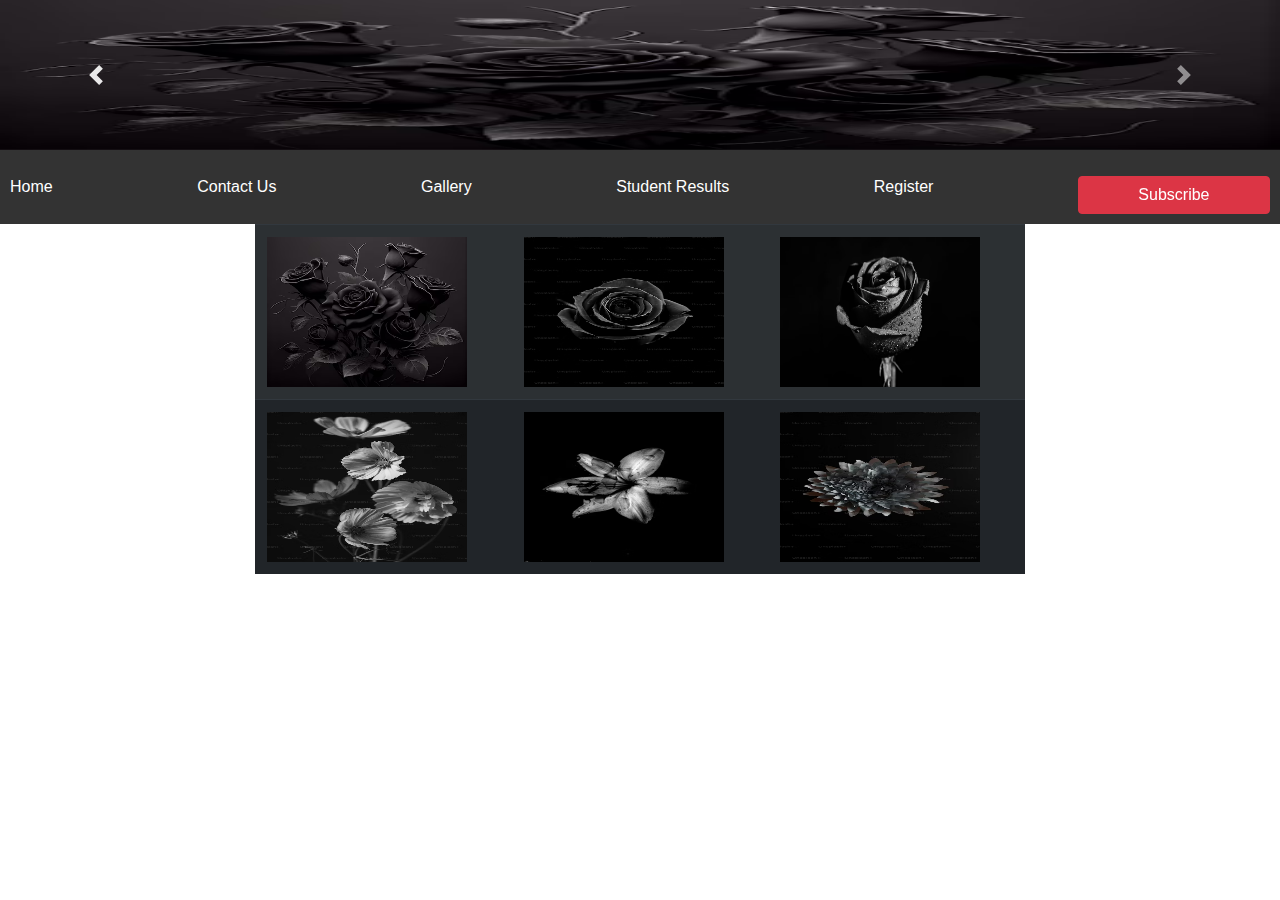
<file: gallery.html>
<!DOCTYPE html>
<html lang="en">
<head>
  <meta charset="UTF-8">
  <meta name="viewport" content="width=device-width, initial-scale=1.0">
  <title>Courses</title>
  <link rel="stylesheet" href="./css/style1.css">
  <link rel="stylesheet" href="https://cdn.jsdelivr.net/npm/bootstrap@4.0.0/dist/css/bootstrap.min.css" integrity="sha384-Gn5384xqQ1aoWXA+058RXPxPg6fy4IWvTNh0E263XmFcJlSAwiGgFAW/dAiS6JXm" crossorigin="anonymous">
  <script src="https://code.jquery.com/jquery-3.2.1.slim.min.js" integrity="sha384-KJ3o2DKtIkvYIK3UENzmM7KCkRr/rE9/Qpg6aAZGJwFDMVNA/GpGFF93hXpG5KkN" crossorigin="anonymous"></script>
  <script src="https://cdn.jsdelivr.net/npm/popper.js@1.12.9/dist/umd/popper.min.js" integrity="sha384-ApNbgh9B+Y1QKtv3Rn7W3mgPxhU9K/ScQsAP7hUibX39j7fakFPskvXusvfa0b4Q" crossorigin="anonymous"></script>
  <script src="https://cdn.jsdelivr.net/npm/bootstrap@4.0.0/dist/js/bootstrap.min.js" integrity="sha384-JZR6Spejh4U02d8jOt6vLEHfe/JQGiRRSQQxSfFWpi1MquVdAyjUar5+76PVCmYl" crossorigin="anonymous"></script>
  <script src="./js/main.js"></script>
  <style>
    tr{
        column-count: 3;
        column-gap: 10px;
        column-width: 5px;
    }
   
    h1 {
      margin-top: 0;
    }
    form {
      display: flex;
      flex-wrap: wrap;
      justify-content: center;
      align-items: center;
      padding: 20px;
      background-color: #f2f2f2;
    }
    label {
      display: block;
      width: 100%;
      text-align: center;
      font-weight: bold;
      margin-bottom: 10px;
    }
    input[type="text"] {
      padding: 10px;
      border-radius: 5px;
      border: none;
      margin-bottom: 20px;
      width: 100%;
    }
    input[type="submit"] {
      background-color: #4CAF50;
      color: white;
      padding: 10px;
      border-radius: 5px;
      border: none;
      cursor: pointer;
      margin-top: 20px;
    }
    footer {
      background-color: #333;
      color: white;
      padding: 20px;
      text-align: center;
    }
    nav {
      background-color: #333;
      color: white;
      padding: 10px;
      display: flex;
      justify-content: space-between;
      align-items: center;
      position: sticky;
      top: 0;
      z-index: 1;
    }
    nav a {
      color: white;
      text-decoration: none;
      margin-right: 20px;
    }
    nav a:hover {
        color: #4CAF50;
        background-color:white;
    }
    img {
        width:200px;
        height:150px;
    }
  </style>
</head>
<body>
  
  <header>
    <div id="carouselExampleControls" class="carousel slide" data-ride="carousel">
        <div class="carousel-inner">
          <div class="carousel-item active">
            <img class="d-block w-100" src="./images/image1.avif" alt="First slide">
          </div>
          <div class="carousel-item">
            <img class="d-block w-100" src="./images/image2.avif" alt="Second slide">
          </div>
          <div class="carousel-item">
            <img class="d-block w-100" src="./images/image3.avif" alt="Third slide">
          </div>
        </div>
        <a class="carousel-control-prev" href="#carouselExampleControls" role="button" data-slide="prev">
          <span class="carousel-control-prev-icon" aria-hidden="true"></span>
          <span class="sr-only">Previous</span>
        </a>
        <a class="carousel-control-next" href="#carouselExampleControls" role="button" data-slide="next">
          <span class="carousel-control-next-icon" aria-hidden="true"></span>
          <span class="sr-only">Next</span>
        </a>
      </div>
  </header>
  <nav>
    <a href="index.html">Home</a>
    <a href="contact.html">Contact Us</a>
    <a href="gallery.html">Gallery</a>
    <a href="studentMarks.html">Student Results</a>
    <a href="register.html">Register</a>
    <input type="button" onclick="func4()" style="width:12rem; margin-top:1rem;" class="btn btn-danger" value="Subscribe">
  </nav>
  <div class="container" style=" max-width: 800px;
  margin: 0 auto;">
    <table class="table table-striped table-dark table-hover">
      <tr>
        <td><img  src="./images/image1.avif"></td>
        <td><img  src="./images/image2.avif"></td>
        <td><img  src="./images/image3.avif"></td>
      </tr>
      <tr>
        <td><img  src="./images/image4.avif"></td>
        <td><img src="./images/image5.avif"></td>
        <td> <img src="./images/image6.avif"></td>
      </tr>
    </table>
  </div>
</body>
</html>
</file>
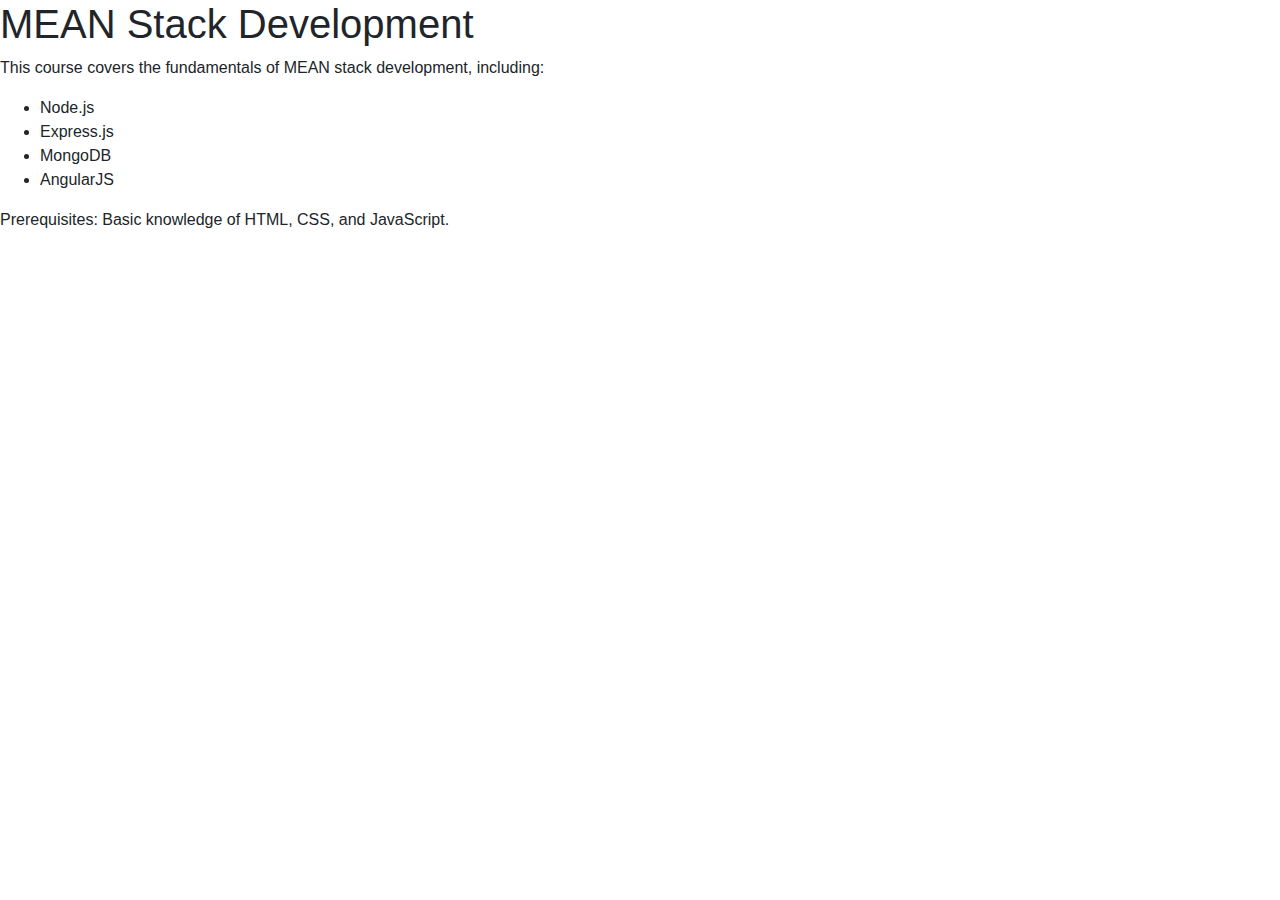
<file: MEAN.html>
<!DOCTYPE html>
<html lang="en">
<head>
    <meta charset="UTF-8">
    <meta name="viewport" content="width=device-width, initial-scale=1.0">
    <title>Document</title>
    <link rel="stylesheet" href="https://cdn.jsdelivr.net/npm/bootstrap@4.0.0/dist/css/bootstrap.min.css" integrity="sha384-Gn5384xqQ1aoWXA+058RXPxPg6fy4IWvTNh0E263XmFcJlSAwiGgFAW/dAiS6JXm" crossorigin="anonymous">
    <script src="https://code.jquery.com/jquery-3.2.1.slim.min.js" integrity="sha384-KJ3o2DKtIkvYIK3UENzmM7KCkRr/rE9/Qpg6aAZGJwFDMVNA/GpGFF93hXpG5KkN" crossorigin="anonymous"></script>
    <script src="https://cdn.jsdelivr.net/npm/popper.js@1.12.9/dist/umd/popper.min.js" integrity="sha384-ApNbgh9B+Y1QKtv3Rn7W3mgPxhU9K/ScQsAP7hUibX39j7fakFPskvXusvfa0b4Q" crossorigin="anonymous"></script>
    <script src="https://cdn.jsdelivr.net/npm/bootstrap@4.0.0/dist/js/bootstrap.min.js" integrity="sha384-JZR6Spejh4U02d8jOt6vLEHfe/JQGiRRSQQxSfFWpi1MquVdAyjUar5+76PVCmYl" crossorigin="anonymous"></script>  
</head>
<body>
    <h1>MEAN Stack Development</h1>
    <p>This course covers the fundamentals of MEAN stack development, including:</p>
    <ul>
      <li>Node.js</li>
      <li>Express.js</li>
      <li>MongoDB</li>
      <li>AngularJS</li>
    </ul>
    <p>Prerequisites: Basic knowledge of HTML, CSS, and JavaScript.</p>
  </body>
</html>
</file>
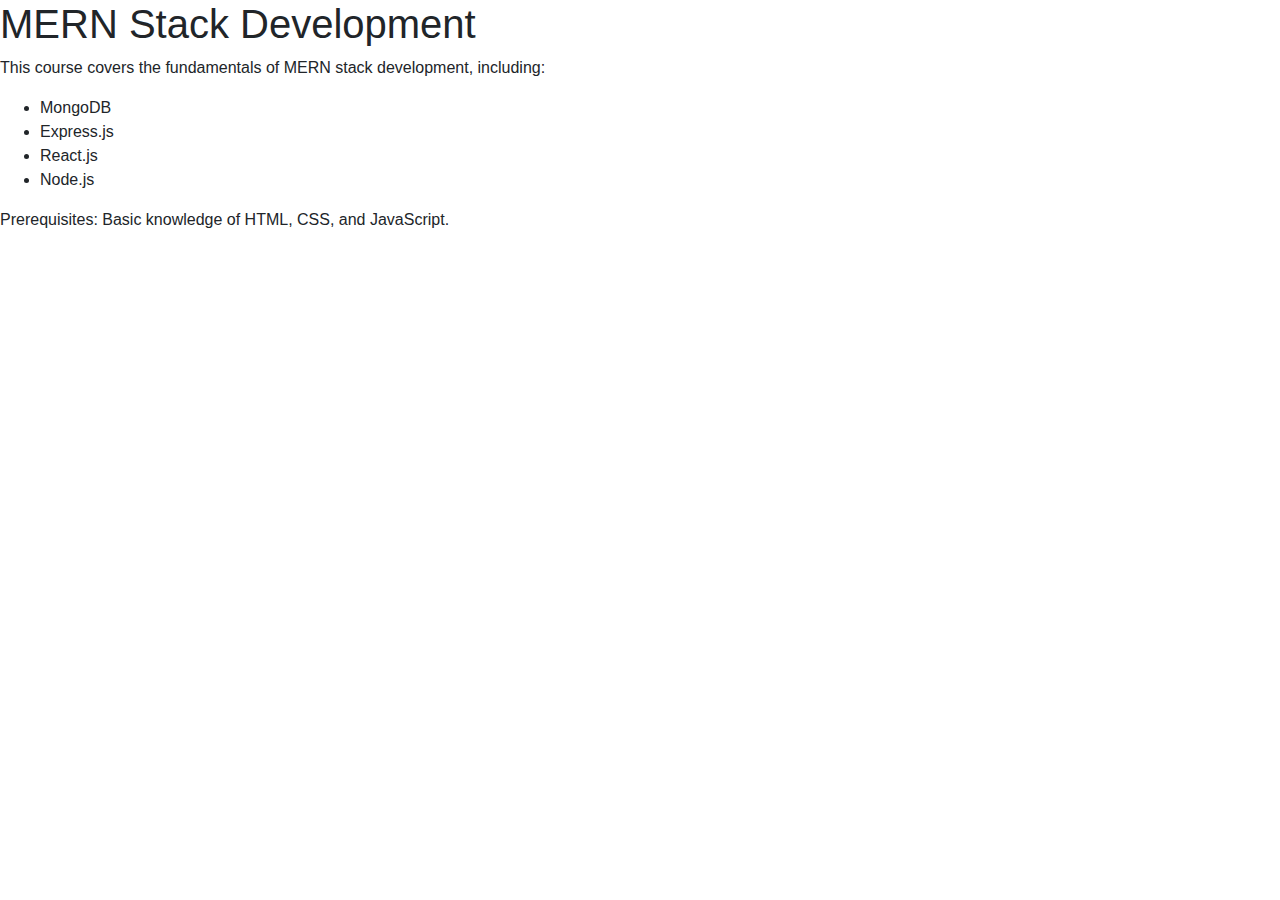
<file: MERN.html>
<!DOCTYPE html>
<html lang="en">
<head>
    <meta charset="UTF-8">
    <meta name="viewport" content="width=device-width, initial-scale=1.0">
    <title>Document</title>
    <link rel="stylesheet" href="https://cdn.jsdelivr.net/npm/bootstrap@4.0.0/dist/css/bootstrap.min.css" integrity="sha384-Gn5384xqQ1aoWXA+058RXPxPg6fy4IWvTNh0E263XmFcJlSAwiGgFAW/dAiS6JXm" crossorigin="anonymous">
    <script src="https://code.jquery.com/jquery-3.2.1.slim.min.js" integrity="sha384-KJ3o2DKtIkvYIK3UENzmM7KCkRr/rE9/Qpg6aAZGJwFDMVNA/GpGFF93hXpG5KkN" crossorigin="anonymous"></script>
    <script src="https://cdn.jsdelivr.net/npm/popper.js@1.12.9/dist/umd/popper.min.js" integrity="sha384-ApNbgh9B+Y1QKtv3Rn7W3mgPxhU9K/ScQsAP7hUibX39j7fakFPskvXusvfa0b4Q" crossorigin="anonymous"></script>
    <script src="https://cdn.jsdelivr.net/npm/bootstrap@4.0.0/dist/js/bootstrap.min.js" integrity="sha384-JZR6Spejh4U02d8jOt6vLEHfe/JQGiRRSQQxSfFWpi1MquVdAyjUar5+76PVCmYl" crossorigin="anonymous"></script>  
</head>
<body>
  <h1>MERN Stack Development</h1>
  <p>This course covers the fundamentals of MERN stack development, including:</p>
  <ul>
    <li>MongoDB</li>
    <li>Express.js</li>
    <li>React.js</li>
    <li>Node.js</li>
  </ul>
  <p>Prerequisites: Basic knowledge of HTML, CSS, and JavaScript.</p>
</body>
</html>
</file>
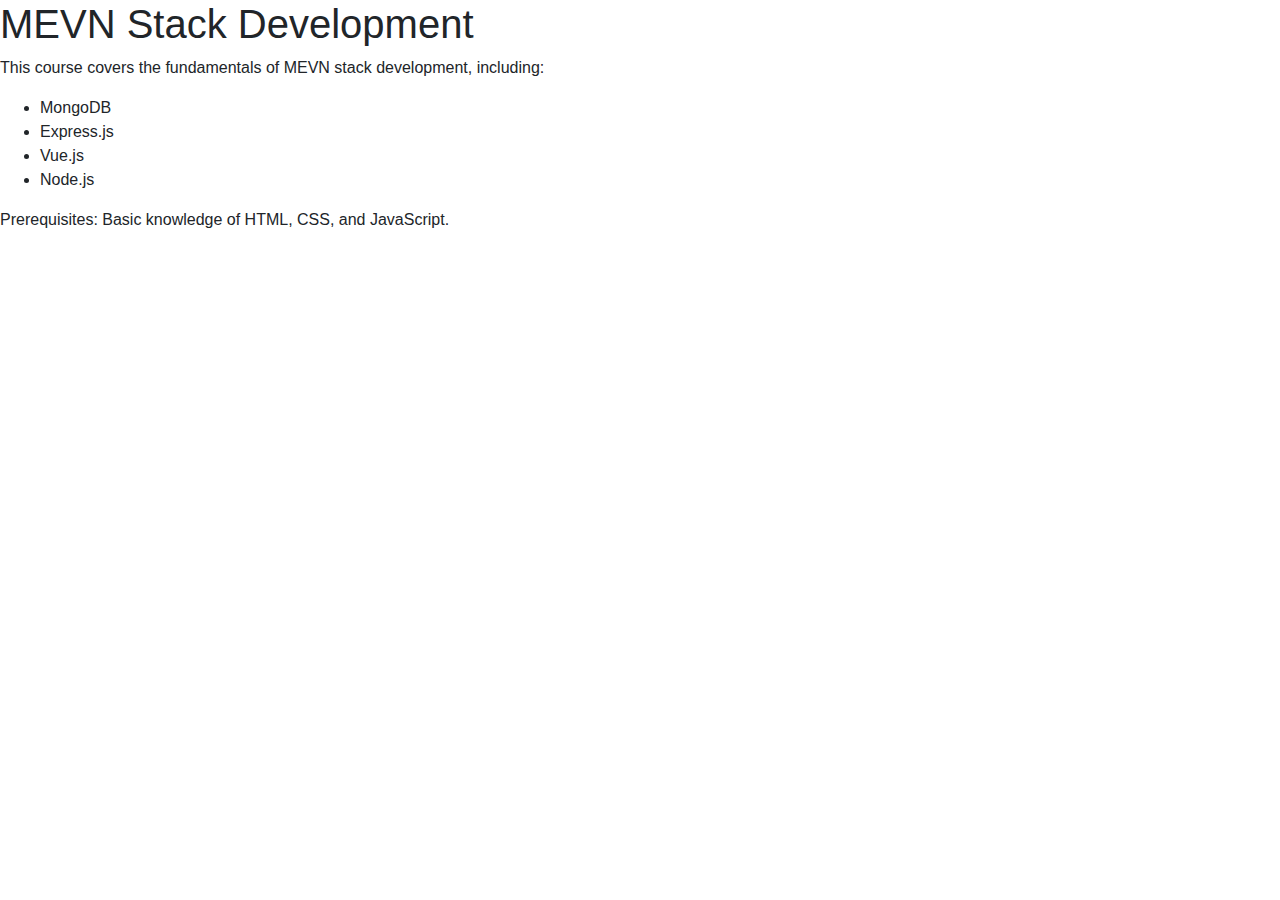
<file: MEVN.html>
<!DOCTYPE html>
<html lang="en">
<head>
    <meta charset="UTF-8">
    <meta name="viewport" content="width=device-width, initial-scale=1.0">
    <title>Document</title>
    <link rel="stylesheet" href="https://cdn.jsdelivr.net/npm/bootstrap@4.0.0/dist/css/bootstrap.min.css" integrity="sha384-Gn5384xqQ1aoWXA+058RXPxPg6fy4IWvTNh0E263XmFcJlSAwiGgFAW/dAiS6JXm" crossorigin="anonymous">
    <script src="https://code.jquery.com/jquery-3.2.1.slim.min.js" integrity="sha384-KJ3o2DKtIkvYIK3UENzmM7KCkRr/rE9/Qpg6aAZGJwFDMVNA/GpGFF93hXpG5KkN" crossorigin="anonymous"></script>
    <script src="https://cdn.jsdelivr.net/npm/popper.js@1.12.9/dist/umd/popper.min.js" integrity="sha384-ApNbgh9B+Y1QKtv3Rn7W3mgPxhU9K/ScQsAP7hUibX39j7fakFPskvXusvfa0b4Q" crossorigin="anonymous"></script>
    <script src="https://cdn.jsdelivr.net/npm/bootstrap@4.0.0/dist/js/bootstrap.min.js" integrity="sha384-JZR6Spejh4U02d8jOt6vLEHfe/JQGiRRSQQxSfFWpi1MquVdAyjUar5+76PVCmYl" crossorigin="anonymous"></script>  
</head>
<body>
  <h1>MEVN Stack Development</h1>
  <p>This course covers the fundamentals of MEVN stack development, including:</p>
  <ul>
    <li>MongoDB</li>
    <li>Express.js</li>
    <li>Vue.js</li>
    <li>Node.js</li>
  </ul>
  <p>Prerequisites: Basic knowledge of HTML, CSS, and JavaScript.</p>
</body>
</html>
</file>
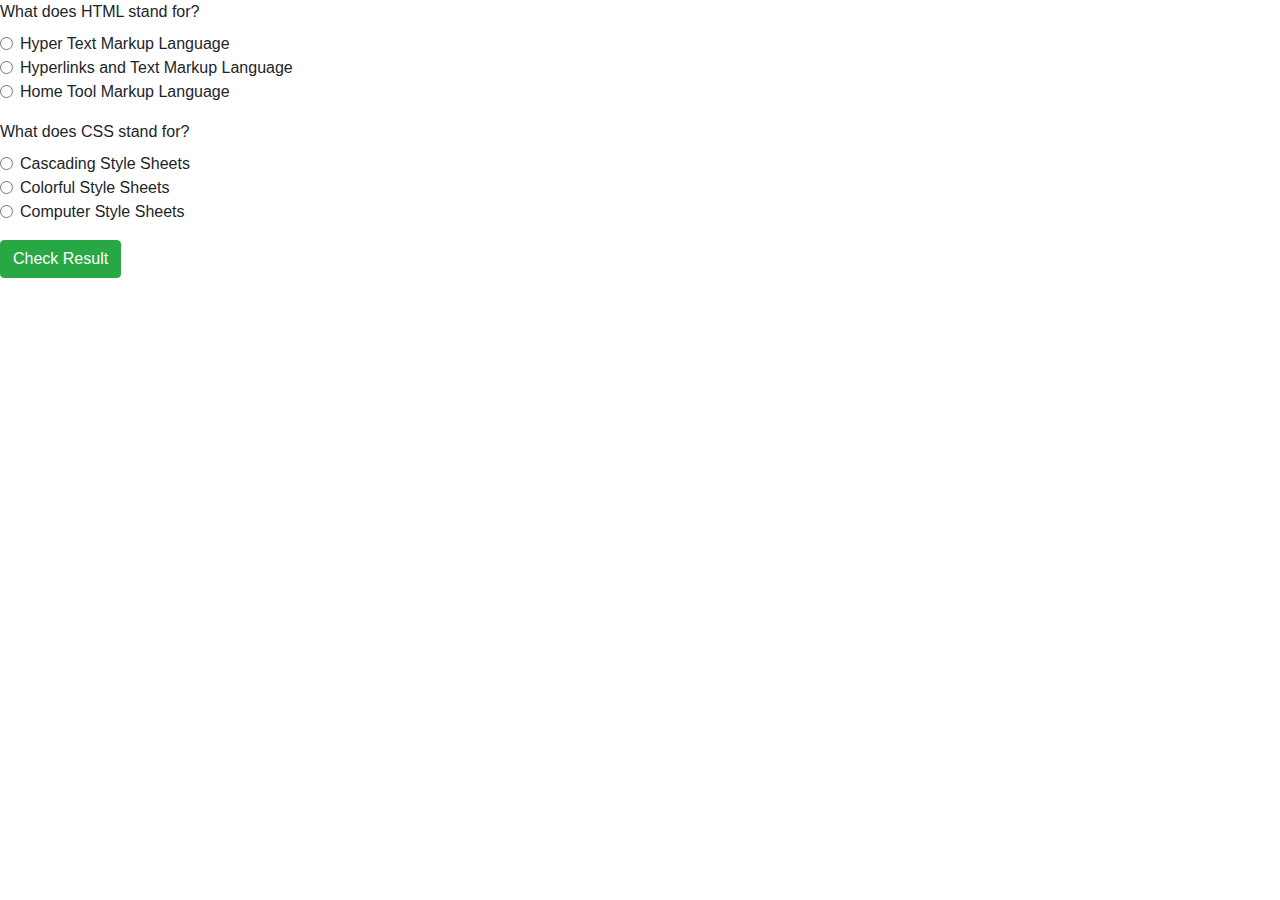
<file: onltest.html>
<!DOCTYPE html>
<html lang="en">
<head>
  <meta charset="UTF-8">
  <meta name="viewport" content="width=device-width, initial-scale=1.0">
  <script src="./js/main.js"></script>
  <link rel="stylesheet" href="https://cdn.jsdelivr.net/npm/bootstrap@4.0.0/dist/css/bootstrap.min.css" integrity="sha384-Gn5384xqQ1aoWXA+058RXPxPg6fy4IWvTNh0E263XmFcJlSAwiGgFAW/dAiS6JXm" crossorigin="anonymous">
  <script src="https://code.jquery.com/jquery-3.2.1.slim.min.js" integrity="sha384-KJ3o2DKtIkvYIK3UENzmM7KCkRr/rE9/Qpg6aAZGJwFDMVNA/GpGFF93hXpG5KkN" crossorigin="anonymous"></script>
  <script src="https://cdn.jsdelivr.net/npm/popper.js@1.12.9/dist/umd/popper.min.js" integrity="sha384-ApNbgh9B+Y1QKtv3Rn7W3mgPxhU9K/ScQsAP7hUibX39j7fakFPskvXusvfa0b4Q" crossorigin="anonymous"></script>
  <script src="https://cdn.jsdelivr.net/npm/bootstrap@4.0.0/dist/js/bootstrap.min.js" integrity="sha384-JZR6Spejh4U02d8jOt6vLEHfe/JQGiRRSQQxSfFWpi1MquVdAyjUar5+76PVCmYl" crossorigin="anonymous"></script>
  <title>Form</title>
  <style>
    header {
      background-image: url("image/backg.jpg");
      background-size: cover;
      color: white;
      padding: 50px;
      text-align: center;
    }
    h1 {
      margin-top: 0;
    }
   
    footer {
      background-color: #333;
      color: white;
      padding: 20px;
      text-align: center;
    }
    nav {
      background-color: #333;
      color: white;
      padding: 10px;
      display: flex;
      justify-content: space-between;
      align-items: center;
      position: sticky;
      top: 0;
      z-index: 1;
    }
    nav a {
      color: white;
      text-decoration: none;
      margin-right: 20px;
    }
    nav a:hover {
      color: #4CAF50;
      background-color:white;
    }
    img {
        width:200px;
        height:150px;
    }
  </style>
</head>
<body>
  
      
  
  <form>
    <div class="form-group">
      <label for="htmlQuestion">What does HTML stand for?</label>
      <div class="form-check">
        <input class="form-check-input" type="radio" name="htmlQuestion" id="htmlQuestion1" value="Hyper Text Markup Language" data-value="correct">
        <label class="form-check-label" for="htmlQuestion1" id="htmlQuestion1l">
          Hyper Text Markup Language
        </label>
      </div>
      <div class="form-check">
        <input class="form-check-input" type="radio" name="htmlQuestion" id="htmlQuestion2" value="Hyperlinks and Text Markup Language" data-value="wrong">
        <label class="form-check-label" for="htmlQuestion2" id="htmlQuestion2l">
          Hyperlinks and Text Markup Language
        </label>
      </div>
      <div class="form-check">
        <input class="form-check-input" type="radio" name="htmlQuestion" id="htmlQuestion3" value="Home Tool Markup Language" data-value="wrong">
        <label class="form-check-label" for="htmlQuestion3" id="htmlQuestion3l">
          Home Tool Markup Language
        </label>
      </div>
    </div>
    <div class="form-group">
      <label for="cssQuestion">What does CSS stand for?</label>
      <div class="form-check">
        <input class="form-check-input" type="radio" name="cssQuestion" id="cssQuestion1" value="Cascading Style Sheets" data-value="correct" >
        <label class="form-check-label" for="cssQuestion1" id="cssQuestion1l">
          Cascading Style Sheets
        </label>
      </div>
      <div class="form-check">
        <input class="form-check-input" type="radio" name="cssQuestion" id="cssQuestion2" value="Colorful Style Sheets" data-value="wrong">
        <label class="form-check-label" for="cssQuestion2" id="cssQuestion2l">
          Colorful Style Sheets
        </label>
      </div>
      <div class="form-check">
        <input class="form-check-input" type="radio" name="cssQuestion" id="cssQuestion3" value="Computer Style Sheets" data-value="wrong">
        <label class="form-check-label" for="cssQuestion3" id="cssQuestion3l">
          Computer Style Sheets
        </label>
      </div>
    </div>
    </form>
    <input type="button" class="btn btn-success" value="Check Result" onclick="func6()">

</body>
</html>
</file>
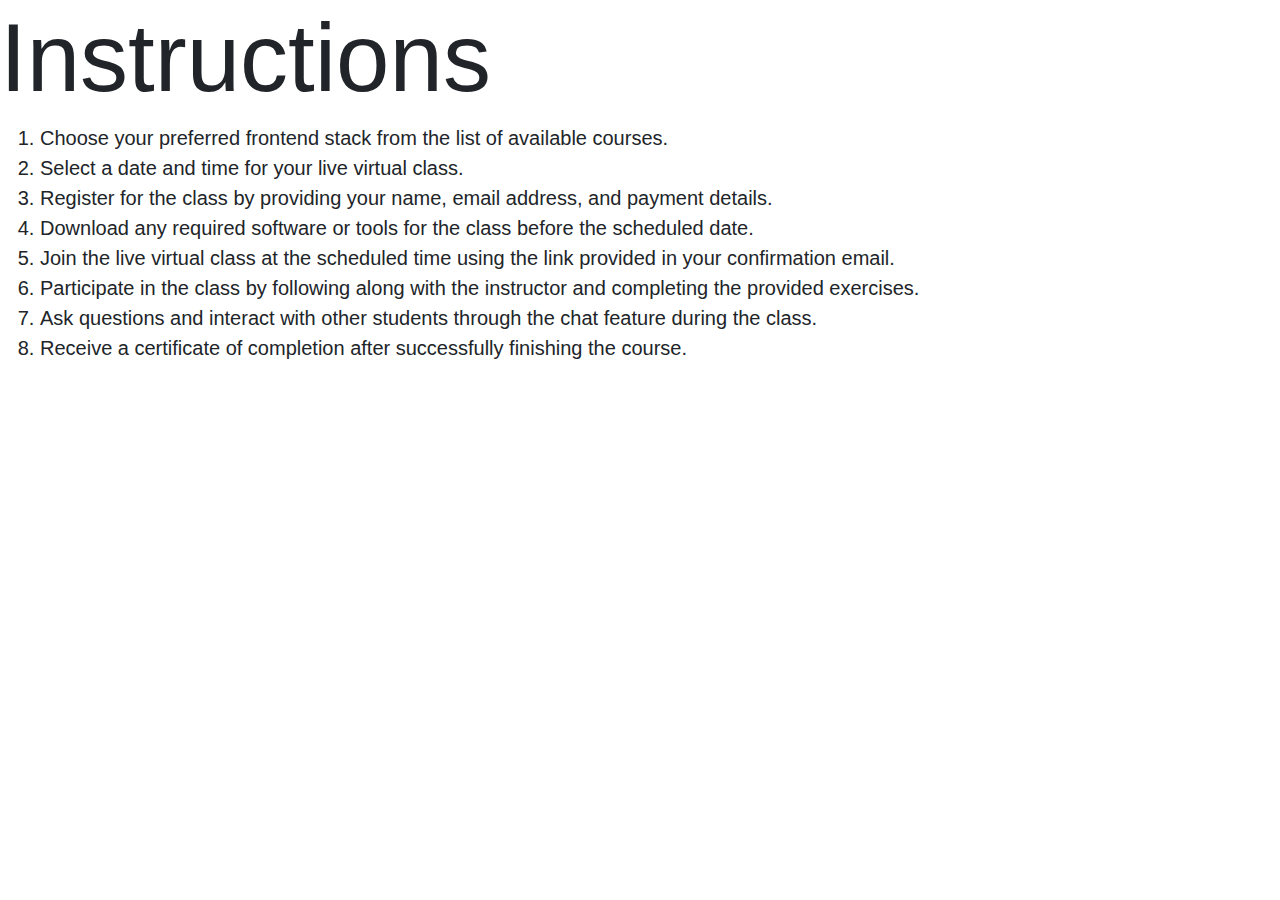
<file: popupbox.html>
<!DOCTYPE html>
<html lang="en">
<head>
    <meta charset="UTF-8">
    <meta name="viewport" content="width=device-width, initial-scale=1.0">
    <title>Document</title>
    <link rel="stylesheet" href="https://cdn.jsdelivr.net/npm/bootstrap@4.0.0/dist/css/bootstrap.min.css" integrity="sha384-Gn5384xqQ1aoWXA+058RXPxPg6fy4IWvTNh0E263XmFcJlSAwiGgFAW/dAiS6JXm" crossorigin="anonymous">
    <script src="https://code.jquery.com/jquery-3.2.1.slim.min.js" integrity="sha384-KJ3o2DKtIkvYIK3UENzmM7KCkRr/rE9/Qpg6aAZGJwFDMVNA/GpGFF93hXpG5KkN" crossorigin="anonymous"></script>
    <script src="https://cdn.jsdelivr.net/npm/popper.js@1.12.9/dist/umd/popper.min.js" integrity="sha384-ApNbgh9B+Y1QKtv3Rn7W3mgPxhU9K/ScQsAP7hUibX39j7fakFPskvXusvfa0b4Q" crossorigin="anonymous"></script>
    <script src="https://cdn.jsdelivr.net/npm/bootstrap@4.0.0/dist/js/bootstrap.min.js" integrity="sha384-JZR6Spejh4U02d8jOt6vLEHfe/JQGiRRSQQxSfFWpi1MquVdAyjUar5+76PVCmYl" crossorigin="anonymous"></script>  
</head>
<body>
    <h1 class="display-1">Instructions</h1>
    <ol>
        <li class="lead">
            Choose your preferred frontend stack from the list of available courses.
        </li>
        <li class="lead">
            Select a date and time for your live virtual class.
        </li>
        <li class="lead">
            Register for the class by providing your name, email address, and payment details.
        </li>
        <li class="lead">
            Download any required software or tools for the class before the scheduled date.
        </li>
        <li class="lead">
            Join the live virtual class at the scheduled time using the link provided in your confirmation email.
        </li>
        <li class="lead">
            Participate in the class by following along with the instructor and completing the provided exercises.
        </li>
        <li class="lead">
            Ask questions and interact with other students through the chat feature during the class.
        </li>
        <li class="lead">
            Receive a certificate of completion after successfully finishing the course.
        </li>
    </ol>
</body>
</html>
</file>
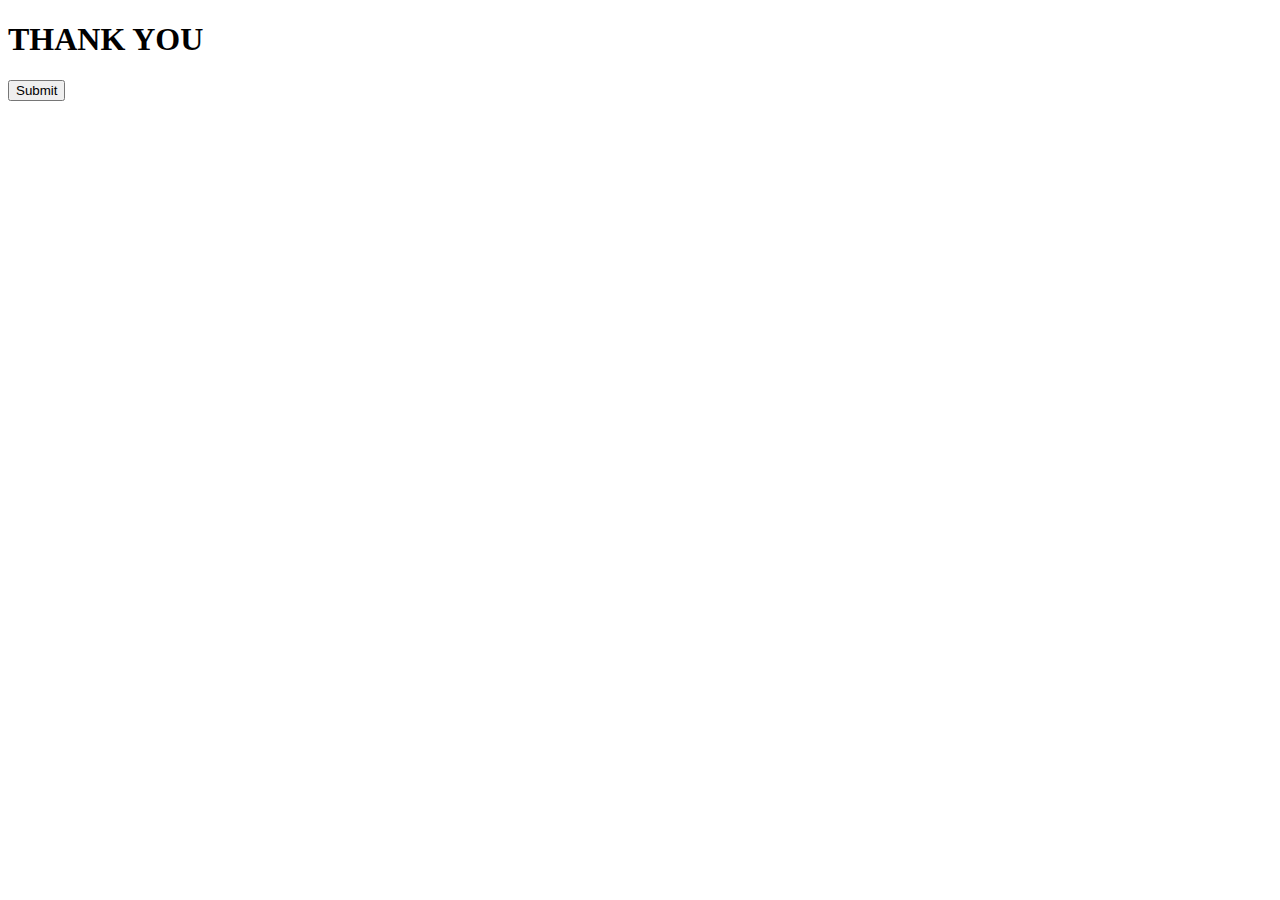
<file: thanks.html>
<!DOCTYPE html>
<html lang="en">
<head>
    <meta charset="UTF-8">
    <meta name="viewport" content="width=device-width, initial-scale=1.0">
    <title>Document</title>
</head>
<body>
    <h1>THANK YOU</h1>
    <a href="contact.html"><button>Submit</button></a>
</body>
</html>
</file>
<file: css/style1.css>
.container {
    display: flex;
    flex-wrap: wrap;
    justify-content: center;
    align-items: center;
    margin-top: 50px;
  }
.course {
    position: relative;
    display: flex;
    flex-direction: column;
    align-items: center;
    justify-content: center;
    width: 200px;
    height: 200px;
    background-color: #4CAF50;
    color: white;
    font-size: 24px;
    font-weight: bold;
    margin: 20px;
    border-radius: 100px/50px;
    transition: all 0.5s ease-in-out;
  }
  .course:hover {
    transform: scale(1.1);
  }
  .course:before {
    content: "";
    position: absolute;
    top: -20px;
    left: -20px;
    right: -20px;
    bottom: -20px;
    z-index: -1;
    background-color: #333;
    border-radius: 100px/50px;
    transform: rotate(-5deg);
    animation: ani 2s ease-in-out;
  }
  .course:after {
    content: "";
    position: absolute;
    top: -15px;
    left: -15px;
    right: -15px;
    bottom: -15px;
    z-index: -1;
    background-color: #4CAF50;
    border-radius: 100px/50px;
    transform: rotate(5deg);
    animation: ani 2s ease-in-out infinite;
  }
  .course-text {
    z-index: 1;
    text-align: center;
    text-shadow: 5x 5x 5x black;
  }
@keyframes ani
{
  0% {background-color:green;}
  50% {background-color:black;}
  100% {background-color:green;}
}

  .image-table {
    border-collapse: separate;
    border-spacing: 20px;
    box-shadow: 0 0 10px rgba(0, 0, 0, 0.2);
    border-radius: 10px;
  }
  
  .image-table td {
    padding: 10px;
    border-radius: 10px;
  }
  
  .image-table img {
    display: block;
    height:200px;
    width: 100%;
    border-radius: 10px;
  }
  .image-table img {
    filter: blur(1px);
    transition: transform 0.5s ease-in-out;
  }
  .image-table .img1:hover {
    filter:blur(0px);
    filter:opacity(50%);
    transform:scale(1.05);
  }
  .image-table .img2:hover {
      filter:blur(0px);
      filter:sepia(100%);
      transform:scale(1.05);
  }
</file>
